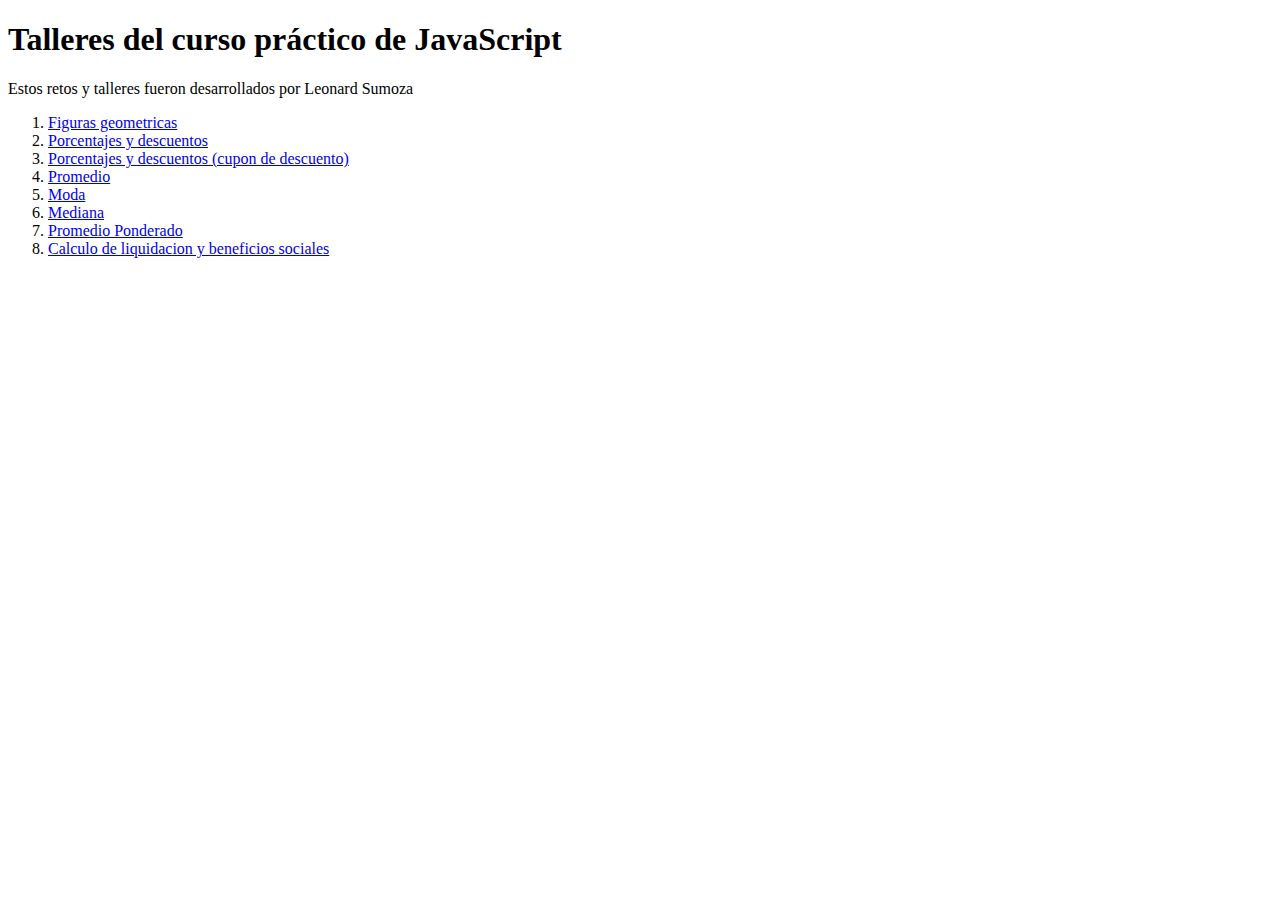
<file: index.html>
<!DOCTYPE html>
<html lang="en">
<head>
    <meta charset="UTF-8">
    <meta http-equiv="X-UA-Compatible" content="IE=edge">
    <meta name="viewport" content="width=device-width, initial-scale=1.0">
    <title>Home | Curso Práctico de JavaScript</title>
</head>
<body>
    <header>
        <h1>
            Talleres del curso práctico de JavaScript
        </h1>
        <p>
            Estos retos y talleres fueron desarrollados por Leonard Sumoza
        </p>
    </header>
    <section>
        <nav>
            <ol>
                <li><a href="./Figuras geometricas/figuras.html">Figuras geometricas</a></li>
            
                <li><a href="./Porcentajes y descuentos/descuentos.html">Porcentajes y descuentos</a></li>
            
                <li><a href="./Porcentajes y descuentos/cuponDescuento.html">Porcentajes y descuentos (cupon de descuento)</a></li>
            
                <li><a href="./Promedio, moda y mediana/promedio.html">Promedio</a></li>
            
                <li><a href="./Promedio, moda y mediana/moda.html">Moda</a></li>
            
                <li><a href="./Promedio, moda y mediana/mediana.html">Mediana</a></li>
            
                <li><a href="./Promedio, moda y mediana/retoPromedioPonderado.html">Promedio Ponderado</a></li>
            
                <li><a href="./Beneficios Sociales/beneficios sociales.html">Calculo de liquidacion y beneficios sociales</a></li>
            </ol>
        </nav>
    </section>
    
</body>
</html>
</file>
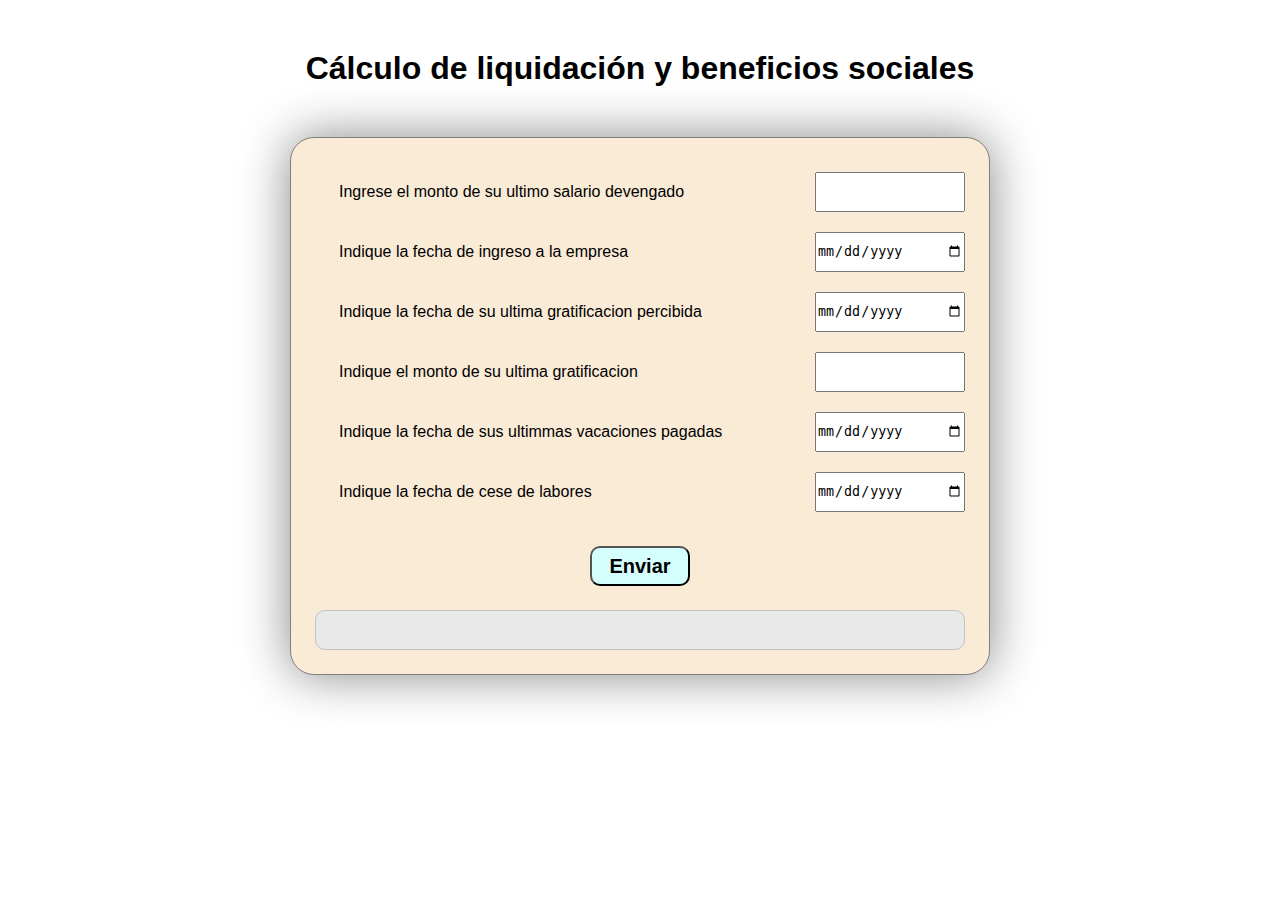
<file: Beneficios Sociales/beneficios sociales.html>
<!DOCTYPE html>
<html lang="en">
<head>
    <meta charset="UTF-8">
    <meta http-equiv="X-UA-Compatible" content="IE=edge">
    <meta name="viewport" content="width=device-width, initial-scale=1.0">
    <title>Liquidacion y benefícios sociales</title>
    <script src="./beneficiosSociales.js"></script>
    <link rel="stylesheet" href="./style.css">
</head>
<body>
    <header>
        <h1>Cálculo de liquidación y beneficios sociales</h1>
    </header>
    <section>
        <form action="">
            <label class="label1" for="remuneracionBase">
                <span>Ingrese el monto de su ultimo salario devengado</span>
                <input id="remuneracionBase" type="number">
            </label>
            <label class="label2" for="fechaIngreso">
                <span>Indique la fecha de ingreso a la empresa</span>
                <input id="fechaIngreso" type="date">
            </label>
            <label  class="label3" for="fechaUltGrat">
                <span>Indique la fecha de su ultima gratificacion percibida</span>
                <input id="fechaUltGrat" type="date">
            </label>
            <label  class="label4" for="UltGrat">
                <span>Indique el monto de su ultima gratificacion</span>
                <input id="UltGrat" type="number">
            </label>
            <label class="label5" for="fechaUltVac">
                <span>Indique la fecha de sus ultimmas vacaciones pagadas</span>
                <input id="fechaUltVac" type="date">
            </label>
            <label  class="label6" for="fechaCese">
                <span>Indique la fecha de cese de labores</span>
                <input id="fechaCese" type="date">
            </label>
            <button type="button" onclick="calculoLiquidacion()">
                Enviar
            </button>
        </form>

        <p id="result"></p>
    </section>
</body>
</html>
</file>
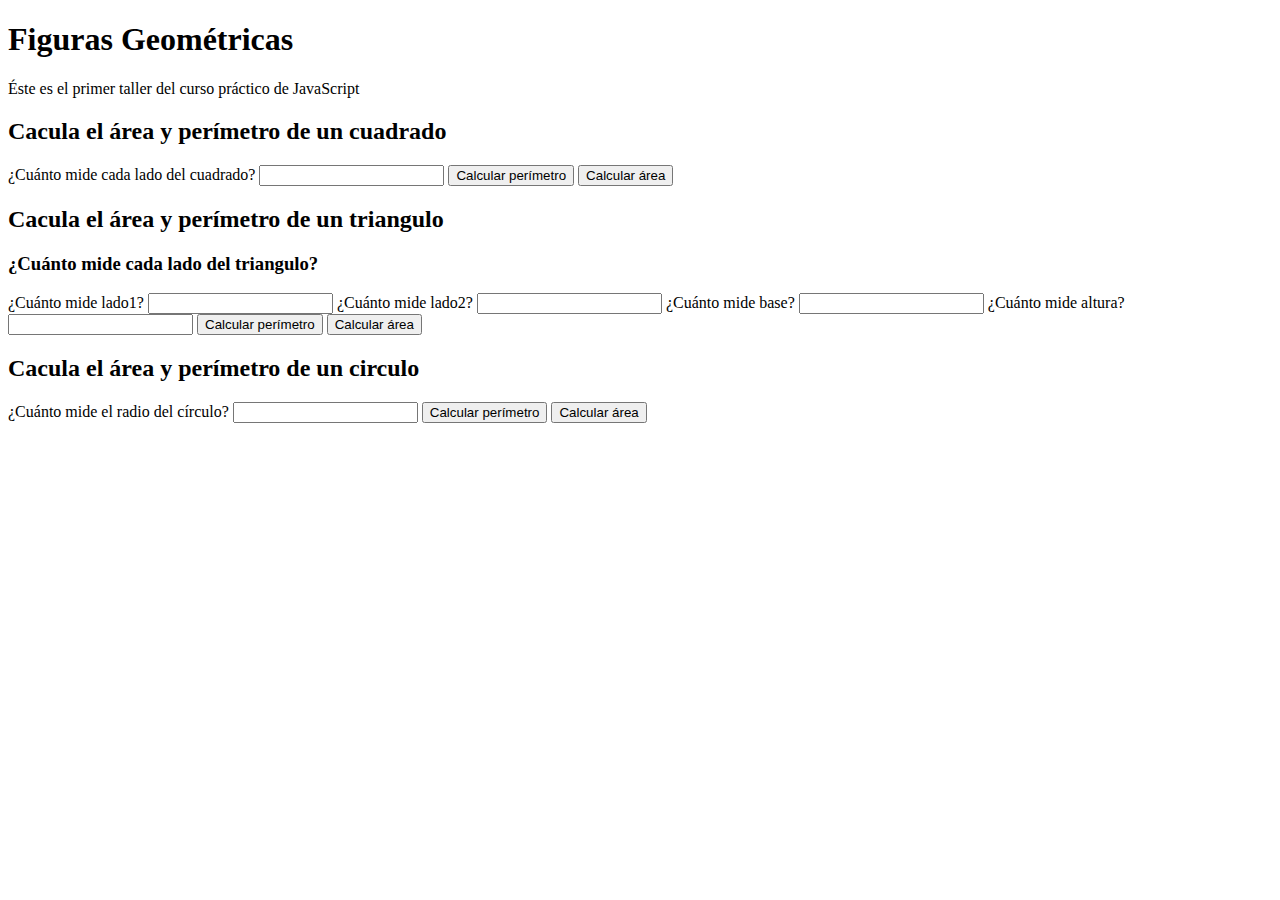
<file: Figuras geometricas/figuras.html>
<!DOCTYPE html>
<html lang="en">
<head>
    <meta charset="UTF-8">
    <meta http-equiv="X-UA-Compatible" content="IE=edge">
    <meta name="viewport" content="width=device-width, initial-scale=1.0">
    <title>Figuras Geométricas</title>
</head>
<body>
    <header>
        <h1>Figuras Geométricas</h1>
        <p>Éste es el primer taller del curso práctico de JavaScript</p>
    </header>

    <section class="cuadrado">
        <h2>Cacula el área y perímetro de un cuadrado</h2>
        <form action="">
            <label for="inputCuadrado">
                ¿Cuánto mide cada lado del cuadrado?
                <input id="inputCuadrado" type="number">
            </label>
            
            <button type="button" onclick="calcularPerimetroCuadrado()">
                Calcular perímetro
            </button>
            <button type="button" onclick="calcularAreaCuadrado()">
                Calcular área
            </button>
        </form>
    </section>

    <section class="triangulo">
        <h2>Cacula el área y perímetro de un triangulo</h2>
        <form action="">
            
            <h3>¿Cuánto mide cada lado del triangulo?</h3>
            
            <label for="inputlado1">
                ¿Cuánto mide lado1?
                <input id="inputlado1" type="number">
            </label>

            <label for="inputlado2">
                ¿Cuánto mide lado2?
                <input id="inputlado2" type="number">
            </label>
            <label for="inputbase">
                ¿Cuánto mide base?
                <input id="inputbase" type="number">
            </label>
            <label for="inputaltura">
                ¿Cuánto mide altura?
                <input id="inputaltura" type="number">
            </label>            
            <button type="button" onclick="calcularPerimetroTriangulo()">
                Calcular perímetro
            </button>
            <button type="button" onclick="calcularAreaTriangulo()">
                Calcular área
            </button>
        </form>
    </section>

    <section class="circulo">
        <h2>Cacula el área y perímetro de un circulo</h2>
        <form action="">
            <label for="inputCirculo">
                ¿Cuánto mide el radio del círculo?
                <input id="inputCirculo" type="number">
            </label>
            
            <button type="button" onclick="calcularPerimetroCirculo()">
                Calcular perímetro
            </button>
            <button type="button" onclick="calcularAreaCirculo()">
                Calcular área
            </button>
        </form>
    </section>
    
    <script src="./figuras.js"></script>
</body>
</html>
</file>
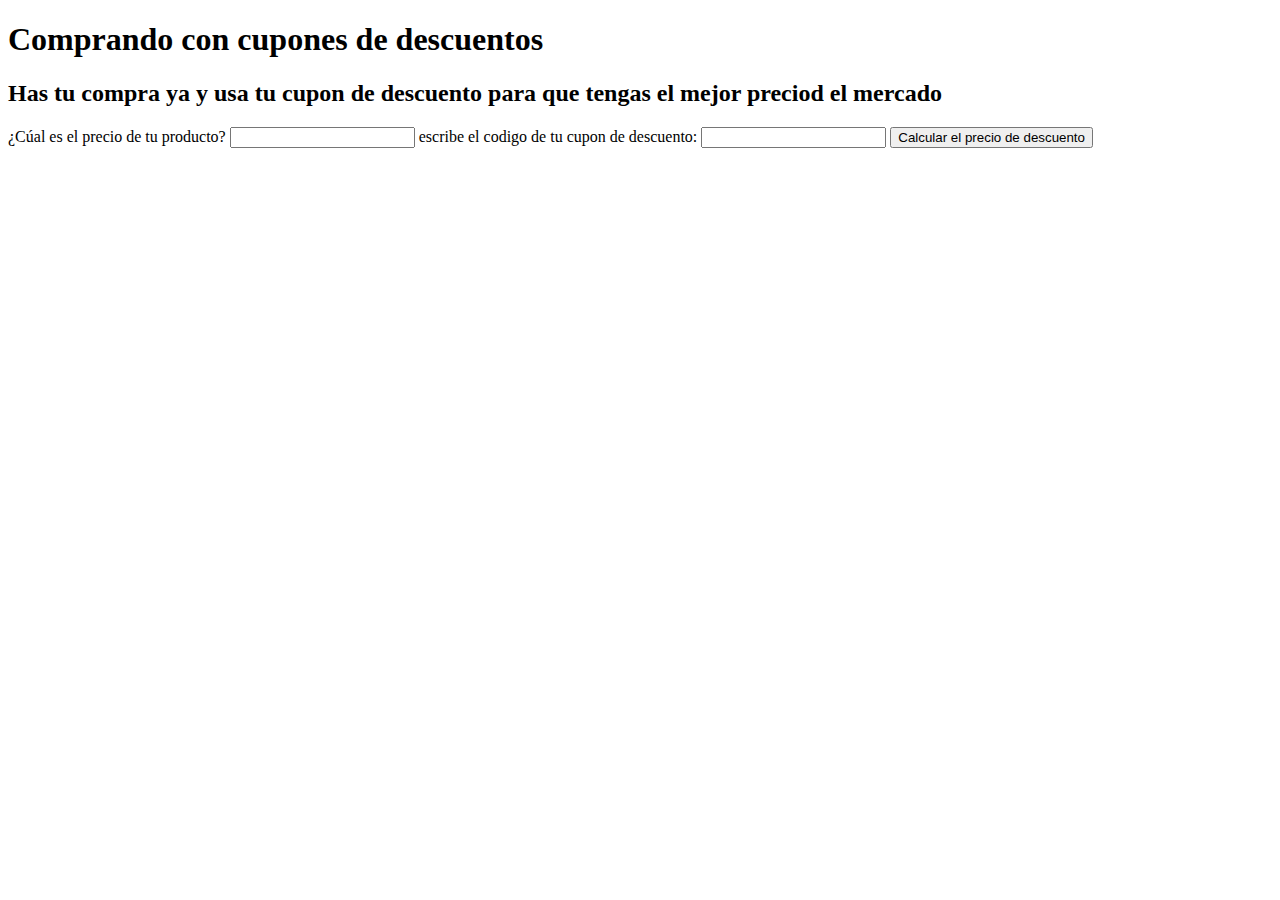
<file: Porcentajes y descuentos/cuponDescuento.html>
<!DOCTYPE html>
<html lang="en">
<head>
    <meta charset="UTF-8">
    <meta http-equiv="X-UA-Compatible" content="IE=edge">
    <meta name="viewport" content="width=device-width, initial-scale=1.0">
    <title>Cupones de descuento</title>
    <script src="./cuponDescuento.js"></script>
</head>
<body>
    <header>
        <h1>Comprando con cupones de descuentos</h1>
    </header>
    <Section>
        <h2>Has tu compra ya y usa tu cupon de descuento para que tengas el mejor preciod el mercado</h2>
        <form action="">
            <label for="price">
                ¿Cúal es el precio de tu producto?
                <input type="number" id="price">
            </label>
            <label for="cupon">
                escribe el codigo de tu cupon de descuento:
                <input type="text" id="cupon">
            </label>
            <button type="button" onclick="calculoCuponDescuento()">
                Calcular el precio de descuento
            </button>
            <p id="result"></p>
        </form>
    </Section>
</body>
</html>
</file>
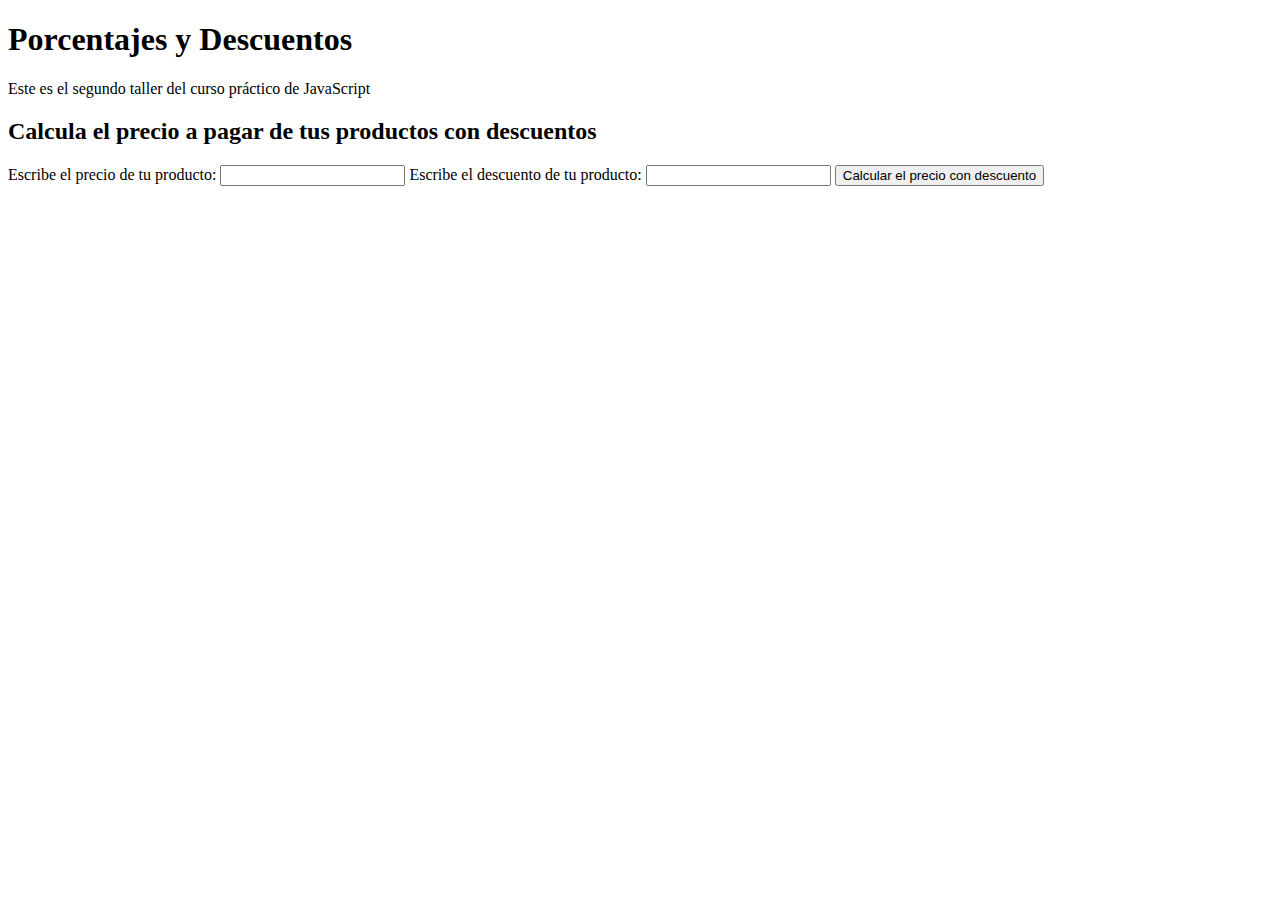
<file: Porcentajes y descuentos/descuentos.html>
<!DOCTYPE html>
<html lang="en">
<head>
    <meta charset="UTF-8">
    <meta http-equiv="X-UA-Compatible" content="IE=edge">
    <meta name="viewport" content="width=device-width, initial-scale=1.0">
    <title>Porcentajes y Descuentos</title>
</head>
<body>
    <header>
        <h1>Porcentajes y Descuentos</h1>

        <p>Este es el segundo taller del curso práctico de JavaScript</p>
    </header>

    <section>
        <h2>Calcula el precio a pagar de tus productos con descuentos</h2>
        <form action="">
            <label for="price">
                Escribe el precio de tu producto:
                <input id="price" type="number">                
            </label>
            <label for="discount">
                Escribe el descuento de tu producto:
                <input id="discount" type="number">                
            </label>
            <button type="button" onclick="onClickButtonPriceDiscount()">Calcular el precio con descuento</button>
            <p id="resultPrice"></p>
        </form>
    </section>
    
    <script src="./descuentos.js"></script>
</body>
</html>
</file>
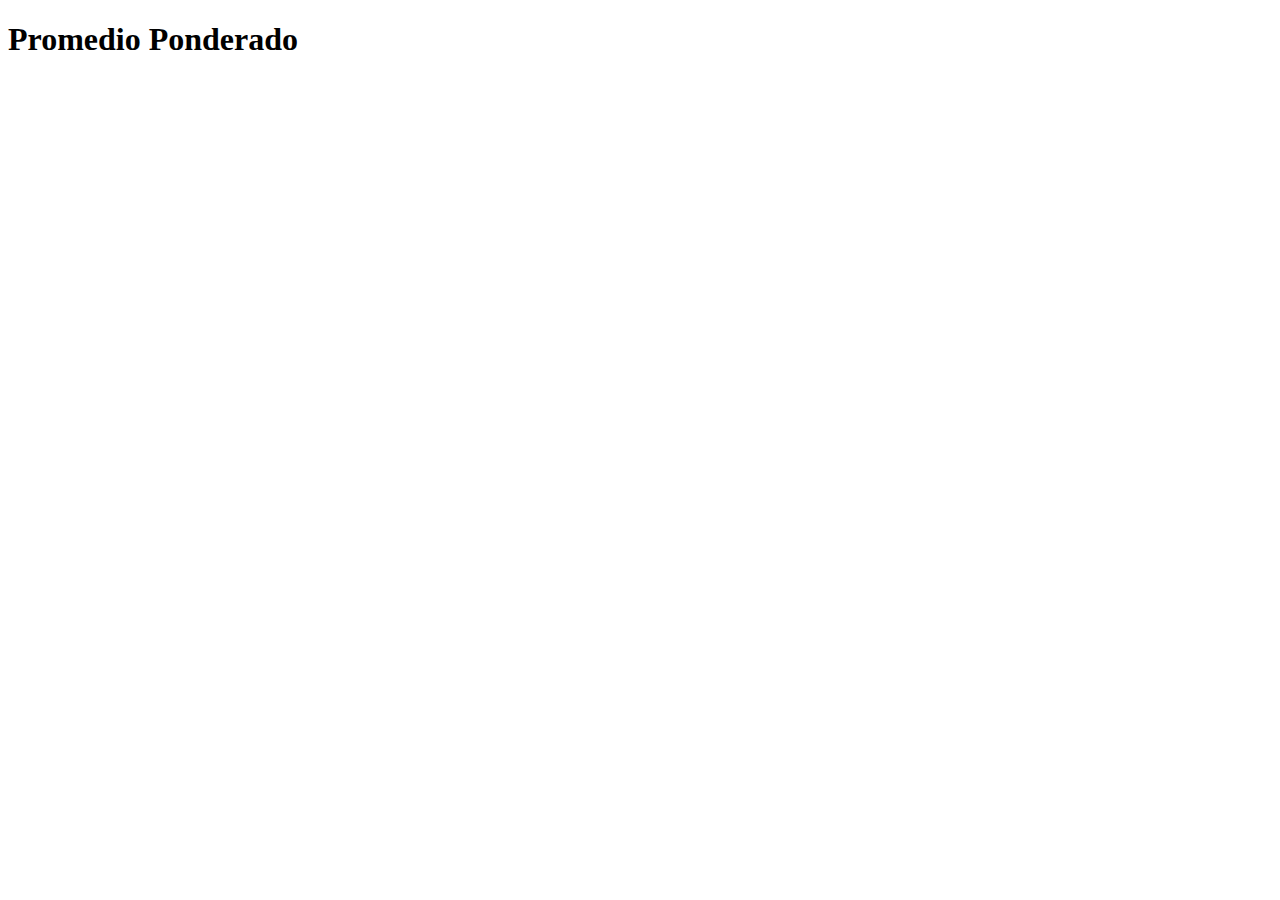
<file: Promedio, moda y mediana/retoPromedioPonderado.html>
<!DOCTYPE html>
<html lang="en">
<head>
    <meta charset="UTF-8">
    <meta http-equiv="X-UA-Compatible" content="IE=edge">
    <meta name="viewport" content="width=device-width, initial-scale=1.0">
    <title>Promedio Ponderado</title>
    <script src="./retoPromedioPonderado.js"></script>
</head>
<body>
    <h1>Promedio Ponderado</h1>
</body>
</html>
</file>
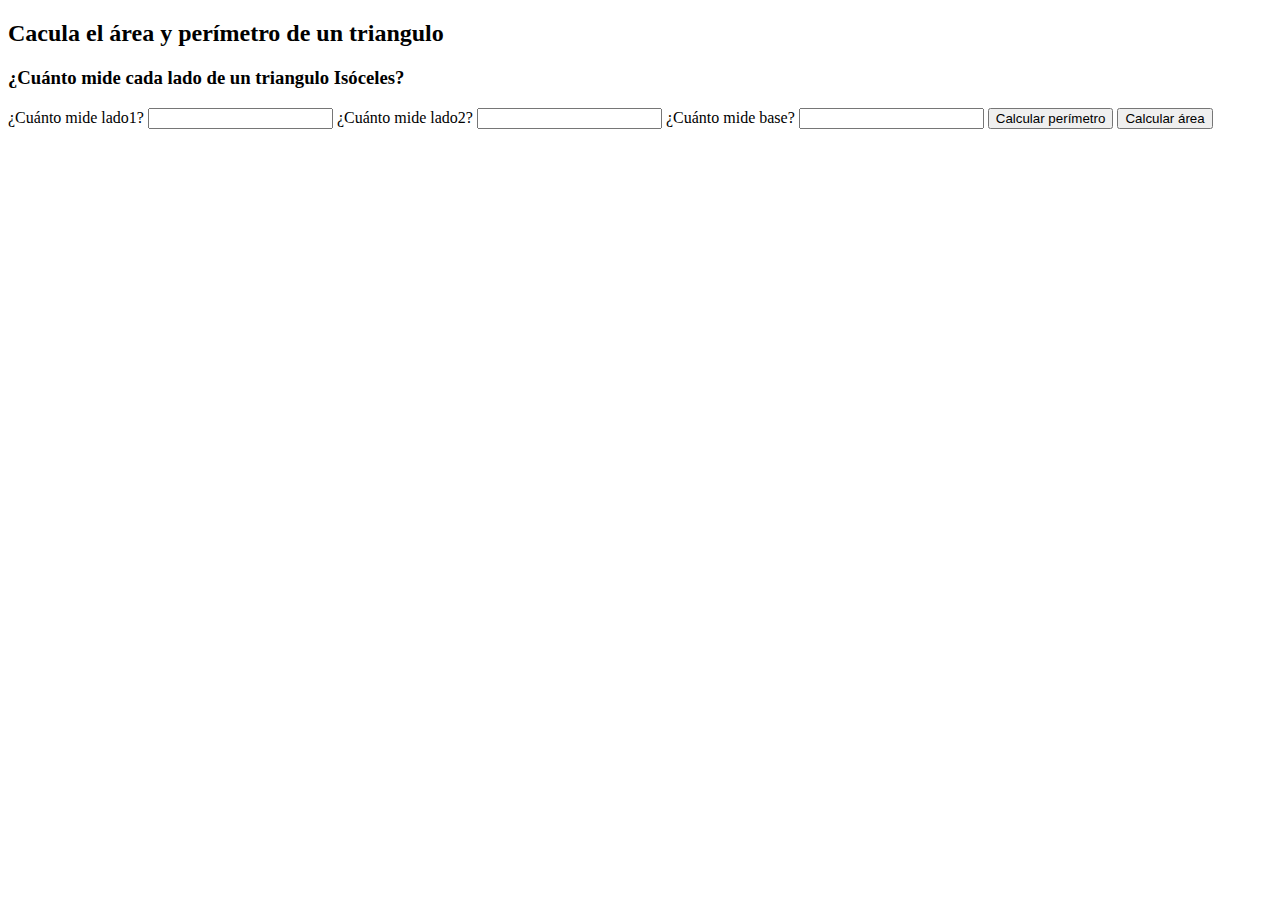
<file: Reto: matemáticas con JavaScript/reto.html>
<!DOCTYPE html>
<html lang="en">
<head>
    <meta charset="UTF-8">
    <meta http-equiv="X-UA-Compatible" content="IE=edge">
    <meta name="viewport" content="width=device-width, initial-scale=1.0">
    <title>Reto: matemáticas con JavaScript</title>
    <script src="./reto.js"></script>
</head>
<body>
    
    <section class="triangulo">
        <h2>Cacula el área y perímetro de un triangulo</h2>
        <form action="">
            
            <h3>¿Cuánto mide cada lado de un triangulo Isóceles?</h3>
            
            <label for="inputlado1">
                ¿Cuánto mide lado1?
                <input id="inputlado1" type="number">
            </label>

            <label for="inputlado2">
                ¿Cuánto mide lado2?
                <input id="inputlado2" type="number">
            </label>
            <label for="inputbase">
                ¿Cuánto mide base?
                <input id="inputbase" type="number">
            </label>
            
            <button type="button" onclick="calcularPerimetroTriangulo()">
                Calcular perímetro
            </button>
            <button type="button" onclick="calcularAreaTriangulo()">
                Calcular área
            </button>
        </form>
    </section>

</body>
</html>
</file>
<file: Beneficios Sociales/style.css>
* {
    margin: 0;
    padding: 0;
    box-sizing: border-box;
}

html {
    font-size: 62.5%;
}

body {
    font-family: Arial, Helvetica, sans-serif;
    font-size: 1.6rem;
    display: flex;
    flex-direction: column;
    align-items: center;
}

header {
    margin: 50px;
}

section {
    width: 700px;   
    padding: 24px;
    background-color: antiquewhite;
    border-radius: 24px;
    border: 1px solid grey ;
    box-shadow: 0px 0px 50px rgb(136, 135, 135); 
}

form {
    width: 100%;
    display: grid;
    grid-template-columns: 1fr;
    grid-template-rows: repeat(6, 1fr);
    justify-items: center;
}

label {
    width: 100%;
    height: 60px;
    display: flex;     
    justify-content: space-between;
    align-items: center;
}

span {  
    margin-left: 24px;  
}

input {
    width: 150px;
    height: 40px;
}

button {
    width: 100px;
    height: 40px;
    border-radius: 10px;
    margin: 24px;
    background-color: rgb(213, 255, 253);
    font-size: 2rem;
    font-weight: bold;
}

p {
    width: 100%;
    height: 40px;
    display: flex;
    background-color: rgb(233, 233, 233);
    border: 1px solid rgb(194, 194, 194);
    border-radius: 10px;    
    align-items: center;
    justify-content: center;
}
</file>
